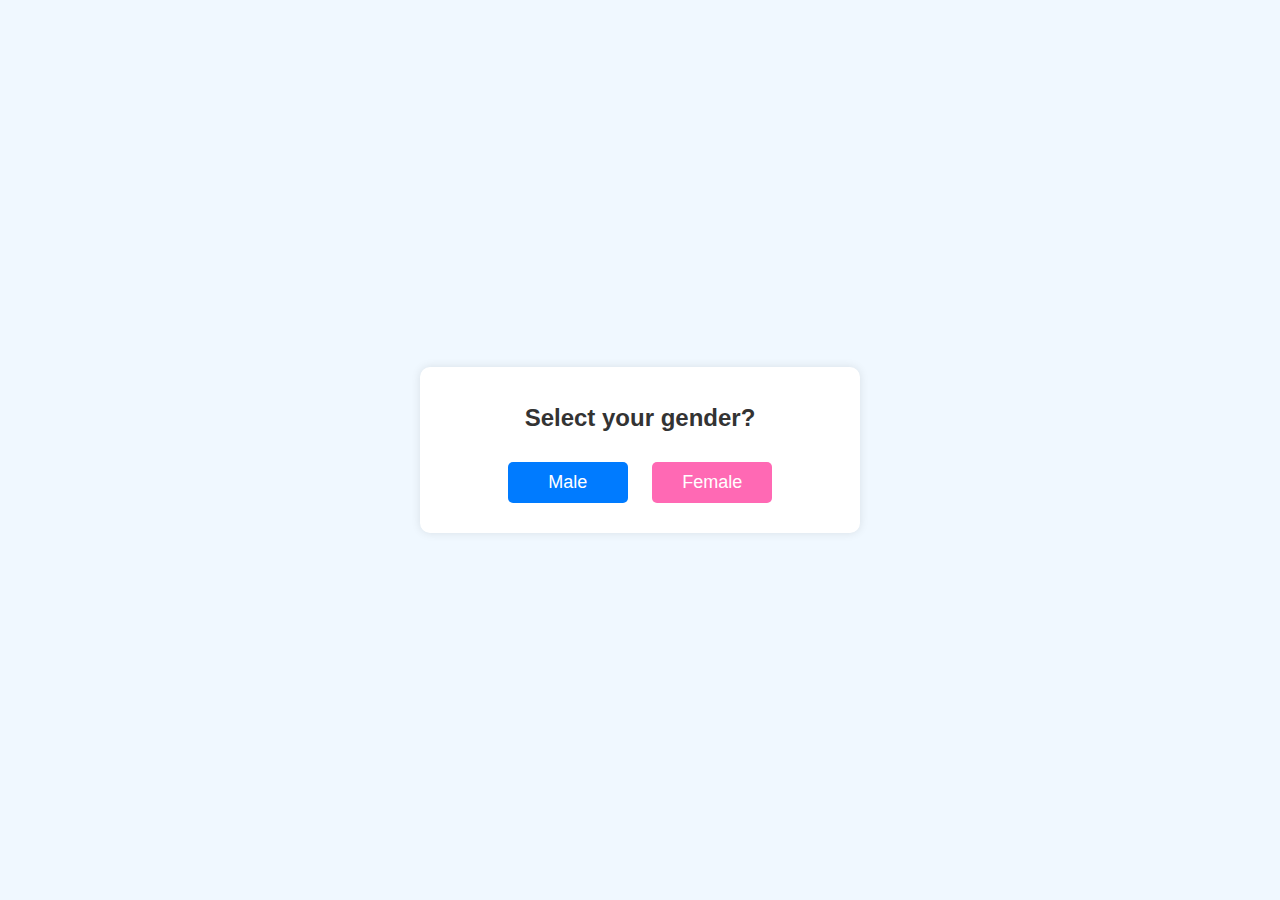
<file: index.html>
<!DOCTYPE html>
<html lang="en">

<head>
    <meta charset="UTF-8">
    <meta name="viewport" content="width=device-width, initial-scale=1.0">
    <link rel="stylesheet" href="style.css">
    <title>Interactive Gender Selection</title>
</head>

<body>
    <div class="container">
        <h1>Select your gender?</h1>
        <input type="button" onclick="male()" value="Male" class="btn male-btn">
        <input type="button" onclick="female()" value="Female" class="btn female-btn">
    </div>

    <script src="app.js"></script>
</body>

</html>
</file>
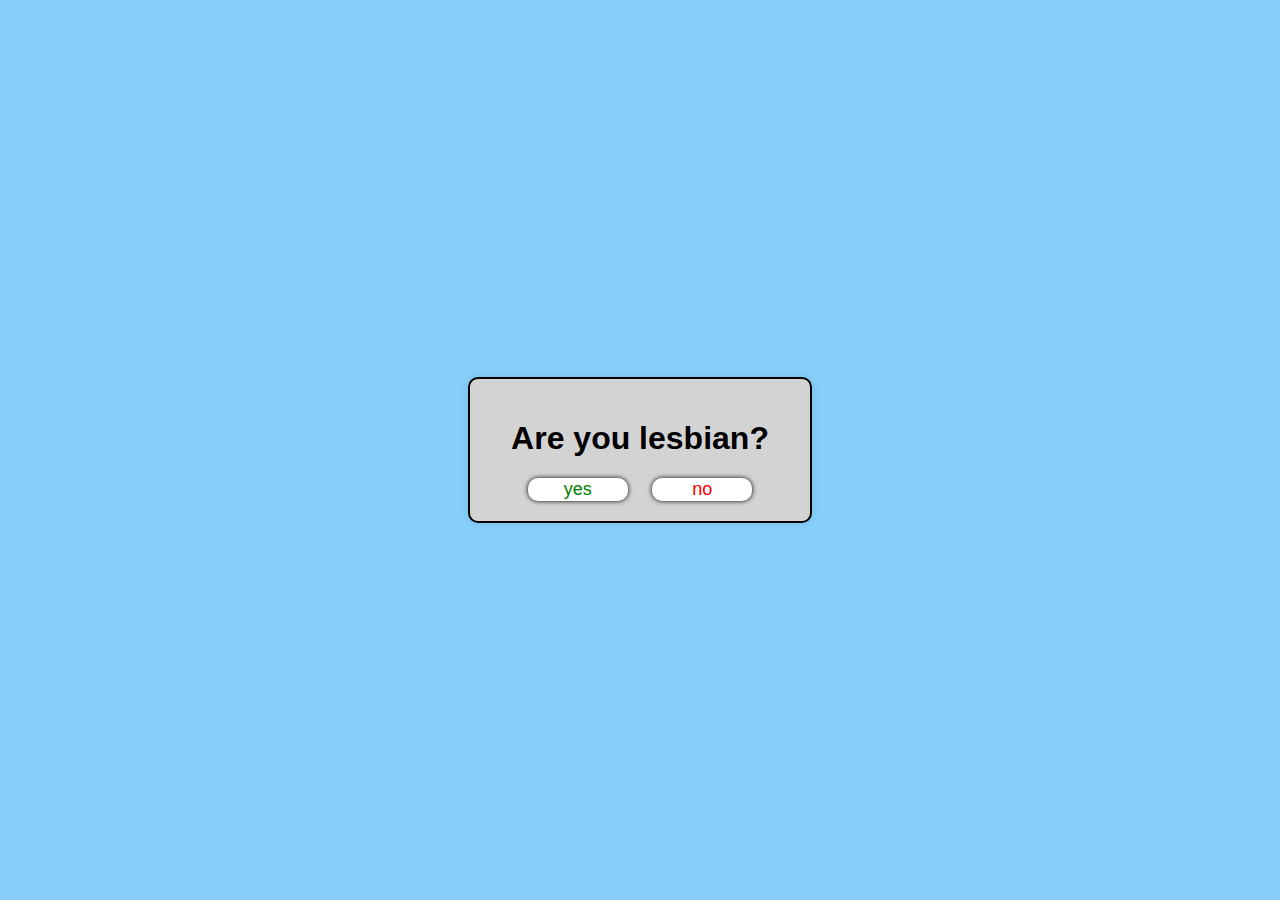
<file: female.html>
<!DOCTYPE html>
<html lang="en">
<head>
    <meta charset="UTF-8">
    <meta name="viewport" content="width=device-width, initial-scale=1.0">
    <link rel="stylesheet" href="styles.css">
    <title>Female Page</title>
</head>
<body>
    <div class="window" id="win">
        <h1>Are you lesbian?</h1>
        <button id="b1" onclick="yes()">yes</button>
        <button id="b2" onmousemove="move()">no</button>
    </div>
    
    <script src="app.js"></script>
</body>
</html>
</file>
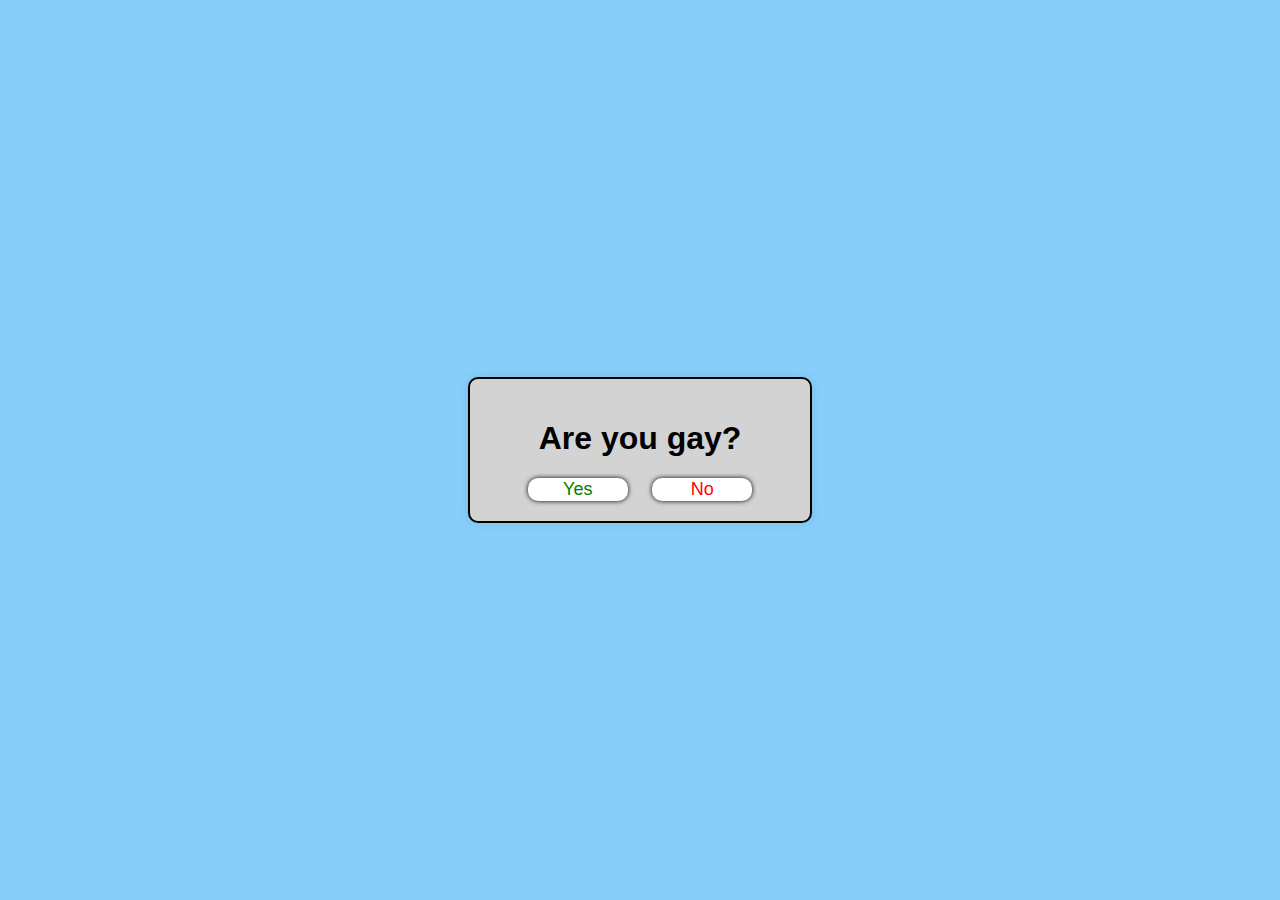
<file: male.html>
<!DOCTYPE html>
<html lang="en">
<head>
    <meta charset="UTF-8">
    <meta name="viewport" content="width=device-width, initial-scale=1.0">
    <link rel="stylesheet" href="styles.css">
    <title>Male Page</title>
</head>
<body>
    <div class="window" id="win">
        <h1>Are you gay?</h1>
        <button id="b1" onclick="yes()">Yes</button>
        <button id="b2" onmousemove="move()">No</button>
    </div>
    
    <script src="app.js"></script>
</body>
</html>
</file>
<file: style.css>
body {
    background-color: #f0f8ff;
    font-family: Arial, sans-serif;
    display: flex;
    justify-content: center;
    align-items: center;
    height: 100vh;
    margin: 0;
}

.container {
    text-align: center;
    background-color: white;
    padding: 20px;
    border-radius: 10px;
    box-shadow: 0 0 10px rgba(0, 0, 0, 0.1);
    width: 80%;
    max-width: 400px;
}

h1 {
    color: #333;
    font-size: 24px;
    margin-bottom: 20px;
}

.btn {
    width: 120px;
    font-size: 18px;
    padding: 10px;
    margin: 10px;
    border: none;
    border-radius: 5px;
    cursor: pointer;
    transition: background-color 0.3s, transform 0.2s;
}

.male-btn {
    background-color: #007bff;
    color: white;
}

.female-btn {
    background-color: #ff69b4;
    color: white;
}

.btn:hover {
    transform: scale(1.05);
}

.male-btn:hover {
    background-color: #0056b3;
}

.female-btn:hover {
    background-color: #ff1493;
}

@media (max-width: 480px) {
    .container {
        width: 100%;
        padding: 15px;
    }

    .btn {
        width: 100px;
        font-size: 16px;
        padding: 8px;
    }
}
</file>
<file: styles.css>
body {
    background-color: lightskyblue;
    font-family: Arial, sans-serif;
    display: flex;
    justify-content: center;
    align-items: center;
    height: 100vh;
    margin: 0;
    overflow: hidden;
}

.window {
    border: 2px solid black;
    width: 90%;
    max-width: 300px;
    border-radius: 10px;
    padding: 20px;
    background-color: lightgray;
    text-align: center;
    box-shadow: 0 0 10px rgba(0, 0, 0, 0.1);
    animation: fadeIn 1s ease;
}

button {
    width: 100px;
    font-size: 18px;
    background-color: white;
    border: none;
    border-radius: 10px;
    box-shadow: 0 0 5px black;
    cursor: pointer;
    transition: background-color 0.3s, transform 0.2s;
}

#b1 {
    color: green;
}

#b2 {
    margin-left: 20px;
    color: red;
}

#b1:hover {
    background-color: lightgreen;
    transform: scale(1.05);
}

#b2:hover {
    background-color: lightcoral;
    transform: scale(1.05);
}

@keyframes fadeIn {
    from { opacity: 0; transform: translateY(-20px); }
    to { opacity: 1; transform: translateY(0); }
}

@media (max-width: 480px) {
    .window {
        width: 100%;
        max-width: none;
        padding: 10px;
    }

    button {
        width: 80px;
        font-size: 16px;
        margin-top: 10px;
    }

    #b2 {
        margin-left: 10px;
    }
}
</file>
